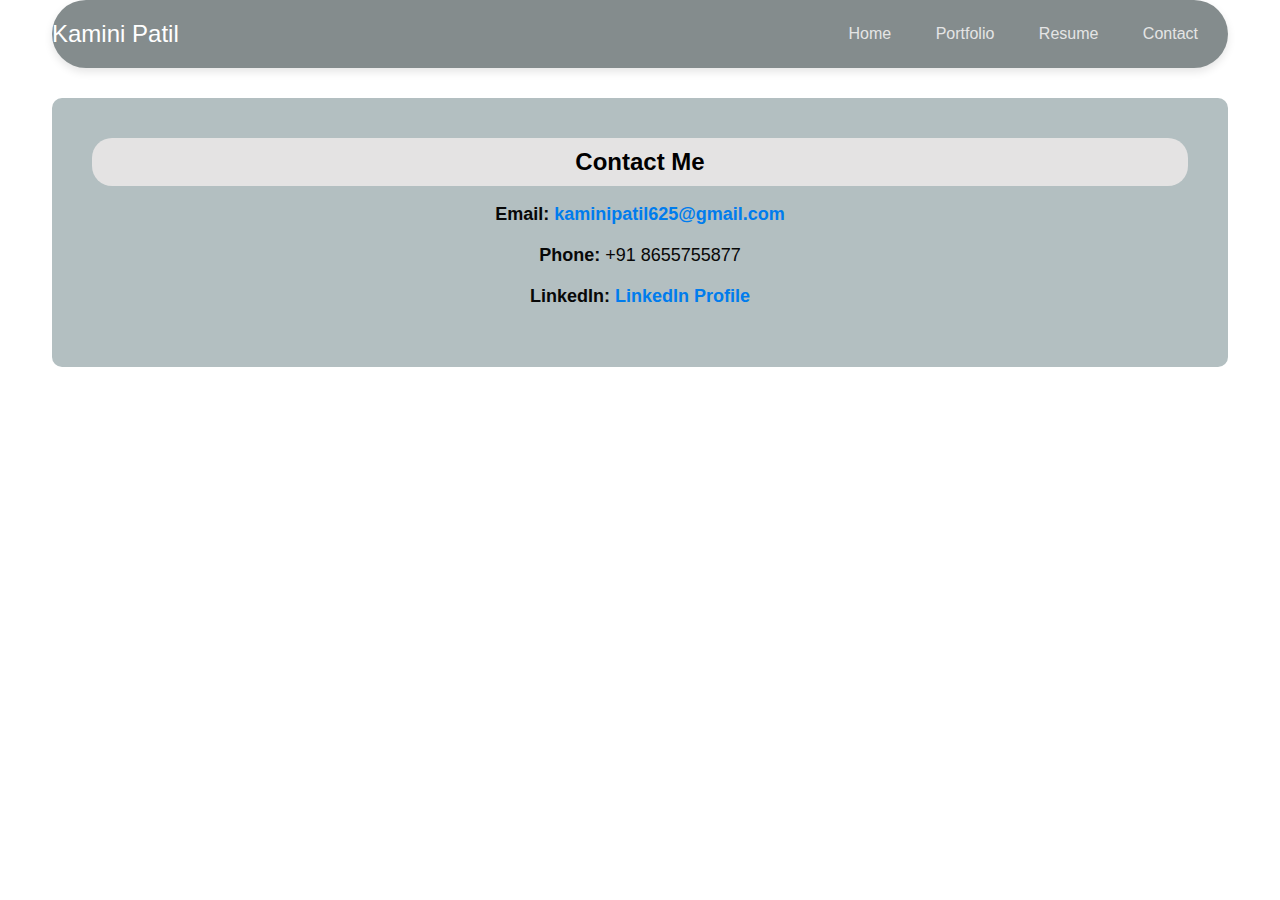
<file: contact.html>
<!DOCTYPE html>
<html lang="en">
  <head>
    <meta charset="UTF-8" />
    <meta name="viewport" content="width=device-width, initial-scale=1.0" />
    <title>Contact -Kamini Patil</title>
    <link rel="stylesheet" href="style.css" />
  </head>
  <body>
    <div class="wrapper">
      <header>
        <div class="logo">
          <div class="logo-text">Kamini Patil</div>
        </div>
        <nav>
          <ul class="navlinks">
            <li><a href="index.html">Home</a></li>
            <li><a href="portfolio.html">Portfolio</a></li>
            <li><a href="resume.html">Resume</a></li>
            <li><a href="contact.html" class="active">Contact</a></li>
          </ul>
        </nav>
      </header>

      <section id="contact">
        <h2 id="con">Contact Me</h2>
        <br />
        <div class="contact-info">
          <p>
            <strong>Email:</strong>
            <a href="mailto:kaminipatil625@gmail.com"
              >kaminipatil625@gmail.com</a
            >
          </p>
          <p><strong>Phone:</strong> +91 8655755877</p>
          <p>
            <strong>LinkedIn:</strong>
            <a
              href="https://www.linkedin.com/in/kamini-patil-214031286?utm_source=share&utm_campaign=share_via&utm_content=profile&utm_medium=android_app"
              target="_blank"
              >LinkedIn Profile</a
            >
          </p>
        </div>
      </section>
    </div>
  </body>
</html>
</file>
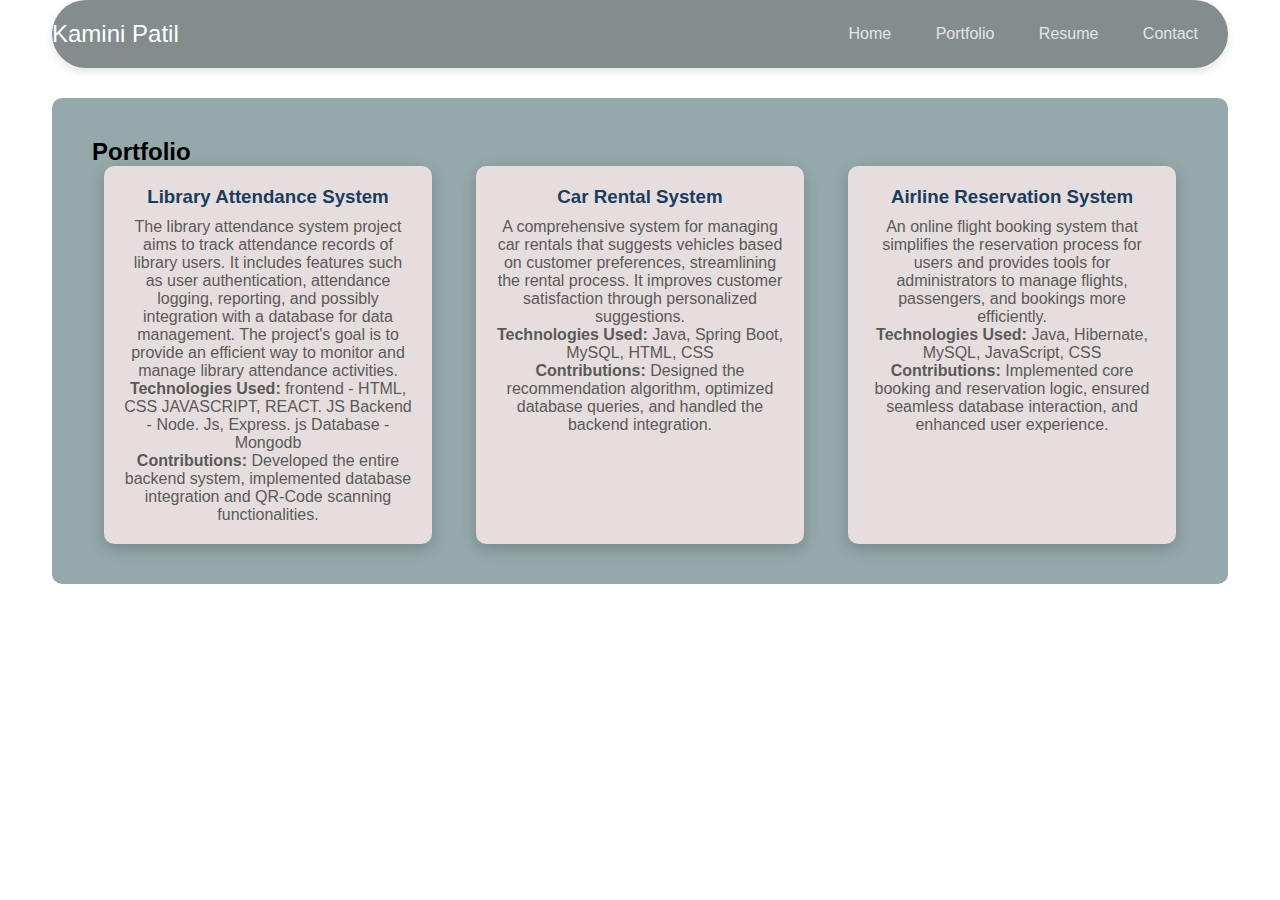
<file: portfolio.html>
<!DOCTYPE html>
<html lang="en">
  <head>
    <meta charset="UTF-8" />
    <meta name="viewport" content="width=device-width, initial-scale=1.0" />
    <title>Portfolio - Kamini Patil</title>
    <link rel="stylesheet" href="style.css" />
  </head>
  <body>
    <div class="wrapper">
      <header>
        <div class="logo">
          <div class="logo-text">Kamini Patil</div>
        </div>
        <nav>
          <ul class="navlinks">
            <li><a href="index.html">Home</a></li>
            <li><a href="portfolio.html" class="active">Portfolio</a></li>
            <li><a href="resume.html">Resume</a></li>
            <li><a href="contact.html">Contact</a></li>
          </ul>
        </nav>
      </header>

      <section id="portfolio">
        <h2>Portfolio</h2>
        <div class="projects-container">
          <div class="project">
            <h3>Library Attendance System</h3>
            <p>
              The library attendance system project aims to track attendance
              records of library users. It includes features such as user
              authentication, attendance logging, reporting, and possibly
              integration with a database for data management. The project's
              goal is to provide an efficient way to monitor and manage library
              attendance activities.
            </p>
            <p>
              <strong>Technologies Used:</strong> frontend - HTML, CSS
              JAVASCRIPT, REACT. JS Backend - Node. Js, Express. js Database -
              Mongodb
            </p>
            <p>
              <strong>Contributions:</strong> Developed the entire backend
              system, implemented database integration and QR-Code scanning
              functionalities.
            </p>
          </div>

          <div class="project">
            <h3>Car Rental System</h3>
            <p>
              A comprehensive system for managing car rentals that suggests
              vehicles based on customer preferences, streamlining the rental
              process. It improves customer satisfaction through personalized
              suggestions.
            </p>
            <p>
              <strong>Technologies Used:</strong> Java, Spring Boot, MySQL,
              HTML, CSS
            </p>
            <p>
              <strong>Contributions:</strong> Designed the recommendation
              algorithm, optimized database queries, and handled the backend
              integration.
            </p>
          </div>

          <div class="project">
            <h3>Airline Reservation System</h3>
            <p>
              An online flight booking system that simplifies the reservation
              process for users and provides tools for administrators to manage
              flights, passengers, and bookings more efficiently.
            </p>
            <p>
              <strong>Technologies Used:</strong> Java, Hibernate, MySQL,
              JavaScript, CSS
            </p>
            <p>
              <strong>Contributions:</strong> Implemented core booking and
              reservation logic, ensured seamless database interaction, and
              enhanced user experience.
            </p>
          </div>
        </div>
      </section>
    </div>
  </body>
</html>
</file>
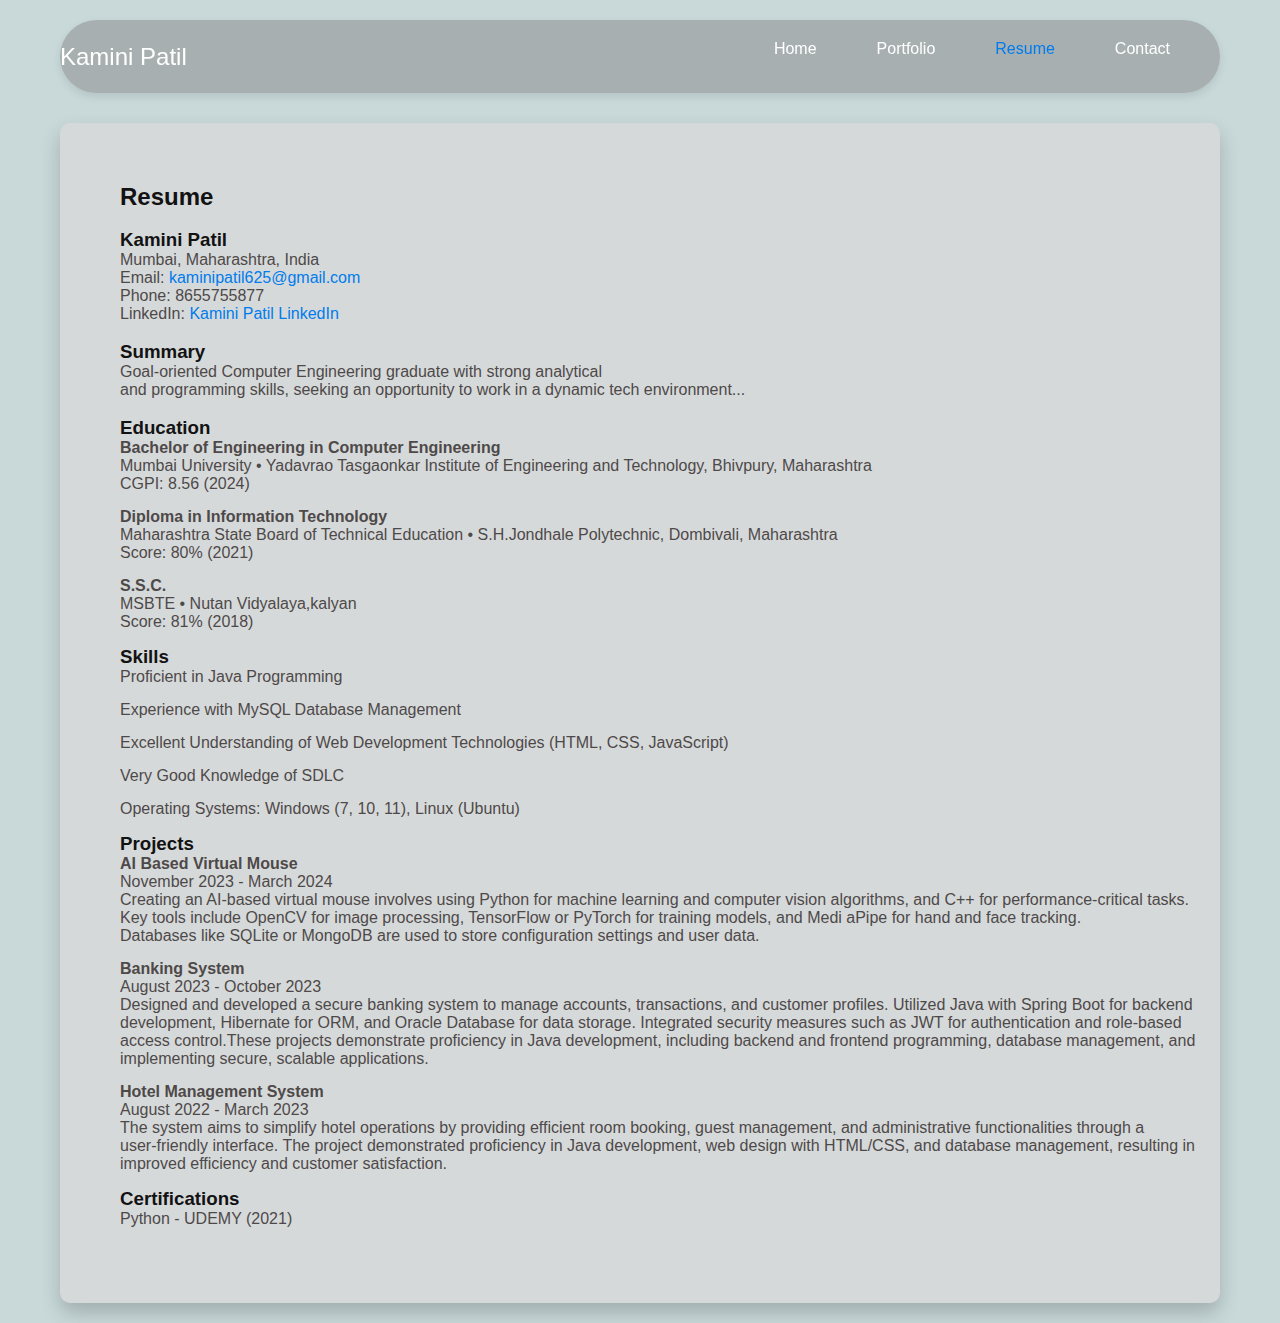
<file: resume.html>
<!DOCTYPE html>
<html lang="en">
  <head>
    <meta charset="UTF-8" />
    <meta name="viewport" content="width=device-width, initial-scale=1.0" />
    <title>Kamini Patil - Resume</title>
    <link rel="stylesheet" href="style.css" />
    <style>
      /* Apply a dark background to the entire page and light text color */
      body {
        background-color: #c9d9da; /* Dark background */
        color: #4e4949; /* Light text for contrast */
        font-family: "Poppins", sans-serif; /* Ensure consistent font */
      }

      .wrapper {
        max-width: 1200px;
        margin: 0 auto;
        padding: 20px;
      }

      /* Style the header and navbar */
      header {
        background-color: #a7afb0; /* Black background for the header */
        padding: 20px 0;
      }

      nav {
        display: flex;
        justify-content: space-between;
        align-items: center;
      }

      .logo-text {
        color: #fff; /* White logo text */
        font-size: 24px;
        font-weight: bold;
      }

      nav .navlinks {
        list-style: none;
        padding: 0;
        margin: 0;
        display: flex;
      }

      nav .navlinks li {
        margin-right: 20px;
      }

      nav .navlinks li a {
        color: #fff; /* White links */
        font-size: 16px;
        text-decoration: none;
        transition: color 0.3s ease;
      }

      nav .navlinks li a:hover {
        color: #007ced; /* Blue on hover */
      }

      nav .navlinks li a.active {
        color: #007ced; /* Active link color */
      }

      /* Style the resume section */
      #resume {
        background-color: #d6d9da; /* Darker background for the resume section */
        padding: 40px;
        border-radius: 10px;
        box-shadow: 0 10px 20px rgba(0, 0, 0, 0.2); /* Shadow for depth */
        margin-top: 30px;
      }

      /* Style individual components inside the resume section */
      h2,
      h3 {
        color: #131212; /* Blue color for headings */
      }

      a {
        color: #007ced; /* Blue links for visibility */
        text-decoration: none;
      }

      a:hover {
        text-decoration: underline;
      }

      ul {
        list-style: none;
        padding-left: 0;
      }

      ul li {
        margin-bottom: 15px;
      }

      /* Ensure responsiveness */
      @media (max-width: 768px) {
        nav {
          flex-direction: column;
        }

        nav .navlinks li {
          margin-right: 0;
          margin-bottom: 10px;
        }

        #resume {
          padding: 20px;
        }
      }
    </style>
  </head>
  <body>
    <div class="wrapper">
      <header>
        <div class="logo">
          <div class="logo-text">Kamini Patil</div>
        </div>
        <nav>
          <ul class="navlinks">
            <li><a href="index.html">Home</a></li>
            <li><a href="portfolio.html">Portfolio</a></li>
            <li><a href="resume.html" class="active">Resume</a></li>
            <li><a href="contact.html">Contact</a></li>
          </ul>
        </nav>
      </header>

      <section id="resume">
        <div class="wrapper">
          <h2>Resume</h2>
          <br />
          <h3>Kamini Patil</h3>
          <p>Mumbai, Maharashtra, India</p>
          <p>
            Email:
            <a href="mailto:kaminipatil625@gmail.com"
              >kaminipatil625@gmail.com</a
            >
          </p>
          <p>Phone: 8655755877</p>
          <p>
            LinkedIn:
            <a
              href="https://www.linkedin.com/in/kamini-patil-214031286?utm_source=share&utm_campaign=share_via&utm_content=profile&utm_medium=android_app"
              target="_blank"
              >Kamini Patil LinkedIn</a
            >
          </p>
          <br />
          <h3>Summary</h3>
          <p>
            Goal-oriented Computer Engineering graduate with strong
            analytical<br />
            and programming skills, seeking an opportunity to work in a dynamic
            tech environment...
          </p>
          <br />
          <h3>Education</h3>
          <ul>
            <li>
              <strong>Bachelor of Engineering in Computer Engineering</strong
              ><br />
              Mumbai University • Yadavrao Tasgaonkar Institute of Engineering
              and Technology, Bhivpury, Maharashtra<br />
              CGPI: 8.56 (2024)
            </li>
            <li>
              <strong>Diploma in Information Technology</strong><br />
              Maharashtra State Board of Technical Education • S.H.Jondhale
              Polytechnic, Dombivali, Maharashtra<br />
              Score: 80% (2021)
            </li>
            <li>
              <strong>S.S.C.</strong><br />
              MSBTE • Nutan Vidyalaya,kalyan
              <br />
              Score: 81% (2018)
            </li>
          </ul>

          <h3>Skills</h3>
          <ul>
            <li>Proficient in Java Programming</li>
            <li>Experience with MySQL Database Management</li>
            <li>
              Excellent Understanding of Web Development Technologies (HTML,
              CSS, JavaScript)
            </li>

            <li>Very Good Knowledge of SDLC</li>
            <li>Operating Systems: Windows (7, 10, 11), Linux (Ubuntu)</li>
          </ul>

          <h3>Projects</h3>
          <ul>
            <li>
              <strong>AI Based Virtual Mouse</strong><br />
              November 2023 - March 2024<br />
              Creating an AI-based virtual mouse involves using Python for
              machine learning and computer vision algorithms, and C++ for
              performance-critical tasks.<br />
              Key tools include OpenCV for image processing, TensorFlow or
              PyTorch for training models, and Medi aPipe for hand and face
              tracking.<br />
              Databases like SQLite or MongoDB are used to store configuration
              settings and user data.
            </li>
            <li>
              <strong>Banking System </strong><br />
              August 2023 - October 2023<br />
              Designed and developed a secure banking system to manage accounts,
              transactions, and customer profiles. Utilized Java with Spring
              Boot for backend development, Hibernate for ORM, and Oracle
              Database for data storage. Integrated security measures such as
              JWT for authentication and role-based <br />
              access control.These projects demonstrate proficiency in Java
              development, including backend and frontend programming, database
              management, and implementing secure, scalable applications.
            </li>
            <li>
              <strong>Hotel Management System </strong><br />
              August 2022 - March 2023<br />
              The system aims to simplify hotel operations by providing
              efficient room booking, guest management, and administrative
              functionalities through a<br />
              user-friendly interface. The project demonstrated proficiency in
              Java development, web design with HTML/CSS, and database
              management, resulting in <br />improved efficiency and customer
              satisfaction.
            </li>
          </ul>

          <h3>Certifications</h3>
          <ul>
            <li>Python - UDEMY (2021)</li>
          </ul>
        </div>
      </section>
    </div>
  </body>
</html>
</file>
<file: style.css>
* {
  box-sizing: border-box;
  padding: 0;
  margin: 0;
  font-family: poppins, sans-serif;
  text-decoration: none;
}
body {
  overflow-x: hidden;
}
.hero-header {
  width: 100%;
  height: 100%;
  min-height: 100vh;
  background: #95a8aa;
}
.wrapper {
  width: 1280px;
  max-width: 95%;
  margin: 0 auto;
  padding: 0 20px;
}
header {
  padding: 40px 0 30px;
  display: flex;
  justify-content: space-between;
  align-items: center;
  flex-wrap: wrap;
}
.logo {
  display: inline-flexbox;
  justify-content: center;
  align-items: center;
}
.logo i {
  height: 45px;
  width: 45px;
  background-color: #007ced;
  border-radius: 50%;
  color: #fff;
  font-weight: 700;
  font-size: 1.5rem;
  padding: 10px;
  margin-right: 5px;
  cursor: pointer;
  text-align: center;
}
.logo .logo-text {
  font-size: 24px;
  font-weight: 500;
  color: #fff;
}
nav .togglebtn {
  width: 35px;
  height: 35px;
  position: absolute;
  top: 45px;
  right: 3%;
  z-index: 5;
  cursor: pointer;
  display: none;
}
nav .togglebtn span {
  display: block;
  background-color: #007ced;
  margin: 5px 0px;
  width: 100%;
  height: 3px;
  transition: 0.3s;
  transition-property: transform, opacity;
}
nav .navlinks {
  list-style-type: none;
}
nav .navlinks li {
  display: inline-block;
}
nav .navlinks li a {
  color: #e5e5e5;
  margin-right: 2.5rem;
}
.container {
  display: flex;
  justify-content: space-around;
  align-items: center;
  padding-top: 4rem;
}
.container .hero-pic {
  width: 300px;
  height: 300px;
  border-radius: 50%;
  overflow: hidden;
  border: 15px solid #555252;
  box-shadow: 5px 7px 25px rgba(0, 0, 0, 0.5);
}
.hero-pic img {
  height: 100%;
  width: 100%;
  transition: 0.5s;
}
.hero-pic img:hover {
  transform: scale(1.2);
}
.hero-text {
  max-width: 500px;
  display: flex;
  flex-direction: column;
}
.hero-text h5 {
  color: #e5e5e5;
  font-size: 14px;
}
.hero-text h5 span {
  color: #007ced;
  font-size: 16px;
}
.hero-text h1 {
  color: #007ced;
  font-size: 3rem;
}
.hero-text p {
  color: #e5e5e5;
}
.btn-group {
  margin: 45px 0;
}
.btn-group .btn {
  border-color: #d5d5d5;
  color: #fff;
  background-color: #333;
  padding: 12px 25px;
  margin: 5px 0px;
  margin-right: 7px;
  border-radius: 30px;
  border: 2px solid #e5e5e5;
  box-shadow: 0 10px 10px -8px rgb(0 0 0 / 78%);
}
.btn.active {
  border-color: #007ced;
}
.hero-text .social i {
  color: #e5e5e5;
  font-size: 18px;
  margin-right: 10px;
  transition: 0.5s;
}
.hero-text .social i:hover {
  color: #007ced;
  transform: rotate(360deg);
}
/* Respnosiv design & displaying navbar for small screen */
@media (max-width: 930px) {
  nav .togglebtn {
    display: initial;
  }
  /* for toggle button**/
  .click {
    top: 45px;
  }
  .click span {
    position: absolute;
    margin-top: 12px;
  }
  .click span:first-child {
    transform: rotate(-40deg);
  }
  .click span:nth-child(2) {
    opacity: 0;
    margin: 0;
  }
  .click span:last-child {
    transform: rotate(45deg);
    top: 0;
  }
  nav .navlinks {
    position: absolute;
    top: 110px;
    right: -100%;
    bottom: 0;
    width: 60%;
    height: 100vh;
    background-color: #222;
    z-index: 3;
    box-shadow: 5px 13px 30px rgba(0, 0, 0, 0.1);
    transition: 0.5s;
    padding: 25px 0px;
  }
  nav .navlinks li {
    display: block;
  }
  nav .navlinks li a {
    display: block;
    margin-bottom: 15px;
    text-align: center;
  }
  nav .navlinks.open {
    right: 0;
  }
}
@media (max-width: 768px) {
  .container {
    flex-direction: column;
    padding-top: 2rem;
  }
  .hero-text {
    padding: 40px 0px;
  }
}
@media (max-width: 768px) {
  .resume-container {
    padding: 20px;
    margin: 20px;
  }
}
#portfolio {
  background-color: #95a8aa;
  padding: 40px;
  border-radius: 10px;
  margin-top: 30px;
}

.projects-container {
  display: flex;
  flex-wrap: wrap;
  gap: 20px;
  justify-content: space-around;
}
.project {
  background-color: #e6dede;
  color: #aad8df;
  padding: 20px;
  border-radius: 10px;
  width: 30%;
  box-shadow: 0 5px 15px rgba(0, 0, 0, 0.2);
  text-align: center;
}

.project h3 {
  color: #1b3c5c;
  margin-bottom: 10px;
}

.project p {
  color: #5a5959;
}

/* Responsive Design */
@media (max-width: 768px) {
  .projects-container {
    flex-direction: column;
    align-items: center;
  }

  .project {
    width: 80%;
  }
}
.project:hover {
  transform: scale(1.05);
  transition: transform 0.3s ease;
  border: 1px solid rgb(47, 45, 45);
  box-shadow: rgb(105, 100, 100);
}
/* Make the navbar sticky at the top */
header {
  position: sticky;
  top: 0;
  z-index: 1000; /* Ensure it stays on top of other content */
  background-color: #848c8d; /* Ensure the background remains black */
  padding: 20px 0; /* Adjust padding for a more compact look */
  box-shadow: 0 4px 8px rgba(0, 0, 0, 0.1); /* Subtle shadow for elevation */
  border-radius: 50px;
}

nav .navlinks li a {
  color: #e5e5e5;
  margin-right: 20px;
  padding: 10px;
  border-radius: 50px;
}

nav .navlinks li a:hover {
  color: #101010;
  background-color: white;
  border: 1px solid rgb(90, 87, 87);
  box-shadow: grey;
}
#contact {
  background-color: #b3bfc1;
  padding: 40px;
  border-radius: 10px;
  margin-top: 30px;
  text-align: center;
}

.contact-info {
  color: #080808;
  font-size: 18px;
  max-width: 600px;
  margin: 0 auto;
}

.contact-info p {
  margin-bottom: 20px;
}

.contact-info a {
  color: #007ced;
  font-weight: bold;
}

.contact-info a:hover {
  text-decoration: underline;
}
#con {
  background-color: #e4e3e3;
  padding: 10px 10px 10px 10px;
  border-radius: 20px;
}
</file>
